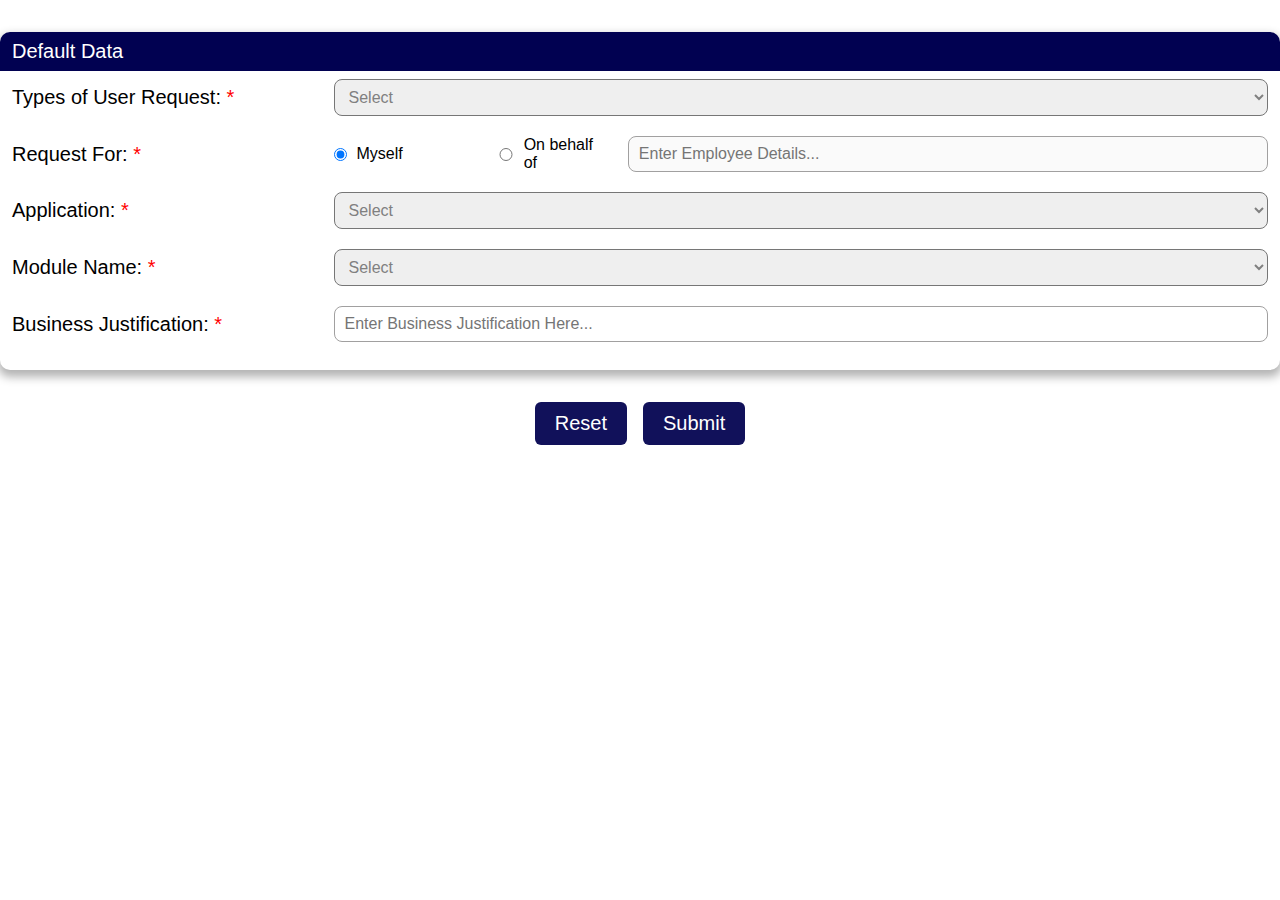
<file: index.html>
<!DOCTYPE html>
<html lang="en">
  <head>
    <meta charset="UTF-8" />
    <meta name="viewport" content="width=device-width, initial-scale=1.0" />
    <link rel="stylesheet" href="Tadex.css" />
    <title>Tadex Home Page</title>
    <script>
      function handleRequestTypeChange() {
        var requestType = document.getElementById("allRequestType").value;
        var additionalDataBox = document.getElementById("additionalData");

        // Redirect based on the selected type
        switch (requestType) {
          case "creation":
            // Show additional data for creation
            window.location.href = "TadexCreation.html";
            break;
          case "modification":
            // Redirect to modification page
            window.location.href = "TadexModification.html";
            break;
          case "active":
            // Redirect to deletion page
            window.location.href = "Active.html";
            break;
          default:
            // Hide additional data if no valid option is selected
            additionalDataBox.style.display = "none";
        }
      }

      function redirectToPage(page) {
        var requestType = document.getElementById("allRequestType").value;
        if (requestType) {
          window.location.href = page;
        }
      }

      function resetForm() {
        document.querySelector("form").reset(); // Reset the form
        document.getElementById("additionalData").style.display = "none"; // Hide additional data section
        // Ensure no redirection occurs if the form is reset
      }

      function submitForm() {
        alert("Your request is submitted successfully.");
      }
    </script>
  </head>
  <body>
    <div class="bx-1">
      <div class="head">
        <p>Default Data</p>
      </div>

      <div class="form-bx">
        <!-- First Field: Types of User Request -->
        <div class="field">
          <div class="form-head">
            <p>Types of User Request: <span>*</span></p>
          </div>
          <div class="form-input">
            <select id="allRequestType" onchange="handleRequestTypeChange();">
              <option value="Select">Select</option>
              <option value="creation">Creation</option>
              <option value="modification">Modification</option>
              <option value="deletion">Deletion</option>
              <option value="active">Active/Deactive</option>

            </select>
          </div>
        </div>
        <!-- ./First Field -->

        <!-- Second Field: Request For -->
        <div class="field">
          <div class="form-head">
            <p>Request For: <span>*</span></p>
          </div>
          <div class="form-input">
            <div class="rd-bx">
              <div class="rd-1">
                <input type="radio" id="myself" name="requestFor" checked />
                <label for="myself">Myself</label>
              </div>
              <div class="rd-2">
                <input type="radio" id="onBehalf" name="requestFor" />
                <label for="onBehalf">On behalf of</label>
              </div>
            </div>
            <div class="emp-bx">
              <input
                type="text"
                placeholder="Enter Employee Details..."
                disabled
              />
            </div>
          </div>
        </div>
        <!-- ./Second Field -->

        <!-- Third Field: Application -->
        <div class="field">
          <div class="form-head">
            <p>Application: <span>*</span></p>
          </div>
          <div class="form-input">
            <select>
              <option value="Select">Select</option>
              <option value="aspect">Tadex</option>
            </select>
          </div>
        </div>
        <!-- ./Third Field -->

        <!-- Fourth Field: Module Name -->
        <div class="field">
          <div class="form-head">
            <p>Module Name: <span>*</span></p>
          </div>
          <div class="form-input">
            <select>
              <option value="select">Select </option>
              <option value="aspect">Tadex </option>

            </select>
          </div>
        </div>
        <!-- ./Fourth Field -->

        <!-- Fifth Field: Business Justification -->
        <div class="field">
          <div class="form-head">
            <p>Business Justification: <span>*</span></p>
          </div>
          <div class="form-input">
            <input
              type="text"
              placeholder="Enter Business Justification Here..."
            />
          </div>
        </div>
        <!-- ./Fifth Field -->
      </div>
    </div>

    <!-- Buttons for Reset and Submit -->
    <div class="btn-grp-bx">
      <div class="btn btn-1">
        <button type="button" onclick="resetForm()">Reset</button>
      </div>
      <div class="btn btn-2">
        <button type="button" onclick="submitForm()">Submit</button>
      </div>
    </div>
  </body>
</html>
</file>
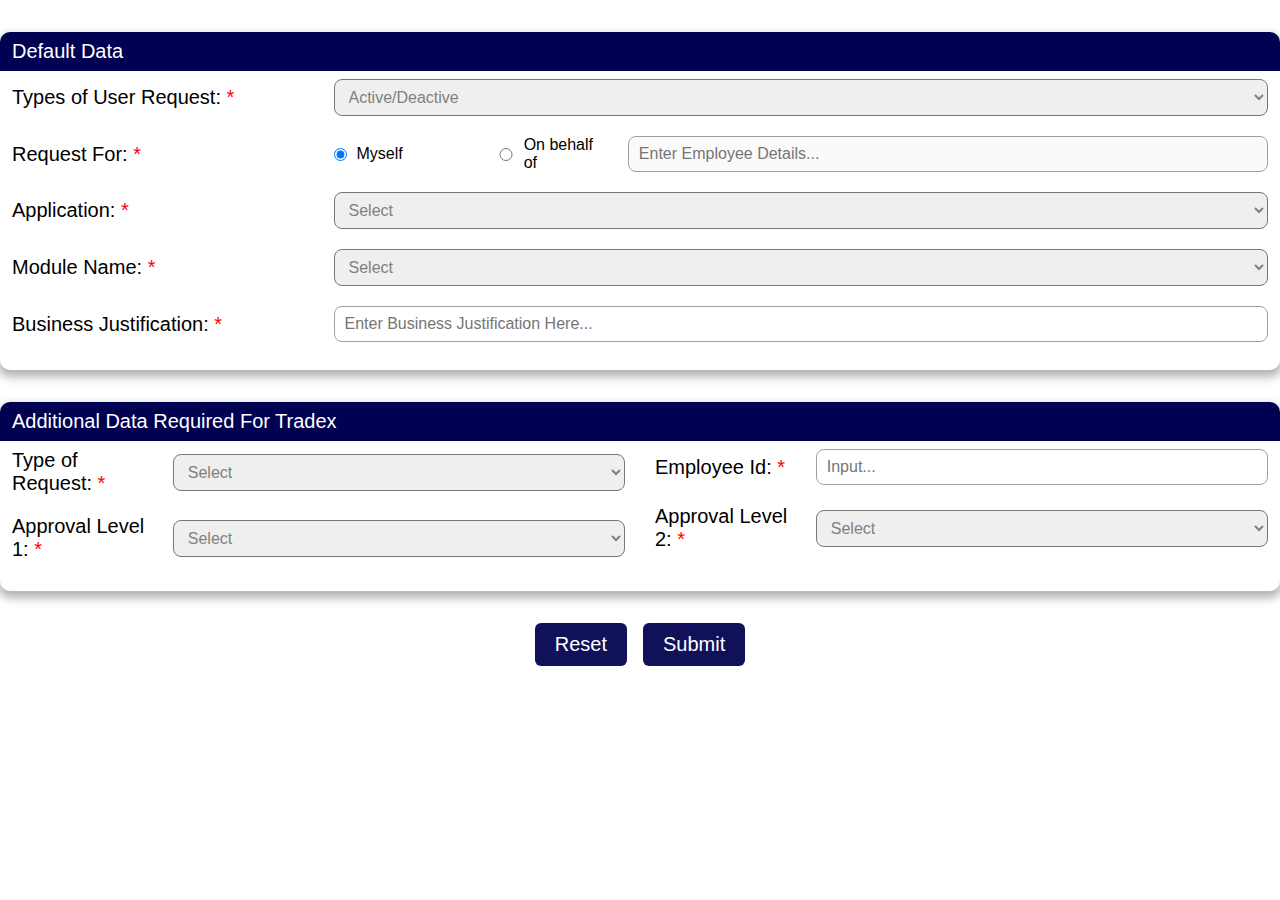
<file: Active.html>
<!DOCTYPE html>
<html lang="en">
  <head>
    <meta charset="UTF-8" />
    <meta name="viewport" content="width=device-width, initial-scale=1.0" />
    <link rel="stylesheet" href="Tadex.css" />
    <title>Tradex Modification</title>
    <script>
        function handleRequestTypeChange() {
          var requestType = document.getElementById("allRequestType").value;
          var additionalDataBox = document.getElementById("additionalData");
  
          // Redirect based on the selected type
          switch (requestType) {
            case "active":
              // Show additional data for creation
              additionalDataBox.style.display = "block";
              break;
            case "creation":
              // Redirect to modification page
              window.location.href = "TadexCreation.html";
              break;
            case "modification":
              // Redirect to deletion page
              window.location.href = "TadexModification.html";
              break;
            default:
              // Hide additional data if no valid option is selected
              additionalDataBox.style.display = "none";
          }
        }
  
        function redirectToPage(page) {
          var requestType = document.getElementById("allRequestType").value;
          if (requestType) {
            window.location.href = page;
          }
        }
  
        function resetForm() {
          document.querySelector("form").reset(); // Reset the form
          document.getElementById("additionalData").style.display = "none"; // Hide additional data section
          // Ensure no redirection occurs if the form is reset
        }
  
        function submitForm() {
          alert("Your request is submitted successfully.");
        }
      </script>
  
  </head>
  <body>
    <div class="bx-1">
      <div class="head">
        <p>Default Data</p>
      </div>

      <div class="form-bx">

        <!-- First Field: Types of User Request -->
        <div class="field">
          <div class="form-head">
            <p>Types of User Request: <span>*</span></p>
          </div>
          <div class="form-input">
            <select id="allRequestType" onchange="handleRequestTypeChange();">
              <!-- <option value="Select">Select</option> -->
              <option value="active">Active/Deactive</option>
              <option value="modification">Modification</option>
              <option value="creation">Creation</option>
              <option value="deletion">Deletion</option>
            </select>
          </div>
        </div>
        <!-- ./First Field -->

        <!-- Second Field: Request For -->
        <div class="field">
          <div class="form-head">
            <p>Request For: <span>*</span></p>
          </div>
          <div class="form-input">
            <div class="rd-bx">
              <div class="rd-1">
                <input type="radio" id="myself" name="requestFor" checked />
                <label for="myself">Myself</label>
              </div>
              <div class="rd-2">
                <input type="radio" id="onBehalf" name="requestFor" />
                <label for="onBehalf">On behalf of</label>
              </div>
            </div>
            <div class="emp-bx">
              <input
                type="text"
                placeholder="Enter Employee Details..."
                disabled
              />
            </div>
          </div>
        </div>
        <!-- ./Second Field -->

        <!-- Third Field: Application -->
        <div class="field">
          <div class="form-head">
            <p>Application: <span>*</span></p>
          </div>
          <div class="form-input">
            <select>
              <option value="Select">Select</option>
              <option value="aspect">Tadex</option>
              <!-- <option value="sfdc">SFDC</option>
              <option value="Aadhar Vault">Aadhar Vault</option>
              <option value="CRM Next">CRM Next</option> -->
            </select>
          </div>
        </div>
        <!-- ./Third Field -->

        <!-- Fourth Field: Module Name -->
        <div class="field">
          <div class="form-head">
            <p>Module Name: <span>*</span></p>
          </div>
          <div class="form-input">
            <select>
              <option value="select">Select</option>
              <option value="aspect">Tadex</option>
              <!-- <option value="aspect">Tadex Star</option> -->
            </select>
          </div>
        </div>
        <!-- ./Fourth Field -->

        <!-- Fifth Field: Business Justification -->
        <div class="field">
          <div class="form-head">
            <p>Business Justification: <span>*</span></p>
          </div>
          <div class="form-input">
            <input
              type="text"
              placeholder="Enter Business Justification Here..."
            />
          </div>
        </div>
        <!-- ./Fifth Field -->
      </div>
    </div>

    <!-- Additional Data Required For Aspect -->
    <div class="bx-2" id="additionalData">
        <div class="head">
            <p>Additional Data Required For Tradex</p>
        </div>
 
        <div class="form-grp-bx">
            <div class="form-bx-1">
 
                <div class="form-field">
                    <div class="form-head">
                        <p>Type of Request: <span>*</span></p>
                    </div>
                    <div class="form-input">
                        <select id="secondRequestType" onchange="redirectToAdmin()">
                            <option value=" Select">Select</option>
                            <option value="active">Active</option>
                            <option value="deactive">Deactive</option>
                        </select>
                    </div>
                </div>
                <div class="form-bx-5">
                    <div class="form-field">
                        <div class="form-head">
                            <p>Approval Level 1: <span>*</span></p>
                        </div>
                        <div class="form-input">
                            <select>
                                <option value="Select">Select</option>
                                <option value="">Approving Authority 1</option>
                            </select>
                        </div>
                    </div>
                </div>
 
            </div>
 
            <div class="form-bx-2">
                <div class="form-bx-9">
                    <div class="form-field">
                        <div class="form-head">
                            <p>Employee Id: <span>*</span></p>
                        </div>
                        <div class="form-input">
                            <input type="text" placeholder="Input...">
                        </div>
                    </div>
 
                    <div class="form-field">
                        <div class="form-head">
                            <p>Approval Level 2: <span>*</span></p>
                        </div>
                        <div class="form-input">
                            <select id="secondRequestType" onchange="redirectToAdmin()">
                                <option value=" Select">Select</option>
                                <option value="Admin">Approving Authority 2</option>
                               
                            </select>
                        </div>
                    </div>
                </div>
            </div>
        </div>
    </div>


    <!-- Buttons for Reset and Submit -->
    <div class="btn-grp-bx">
      <div class="btn btn-1">
        <button type="button" onclick="resetForm()">Reset</button>
      </div>
      <div class="btn btn-2">
        <button type="button" onclick="submitForm()">Submit</button>
      </div>
    </div>
  </body>
</html>
</file>
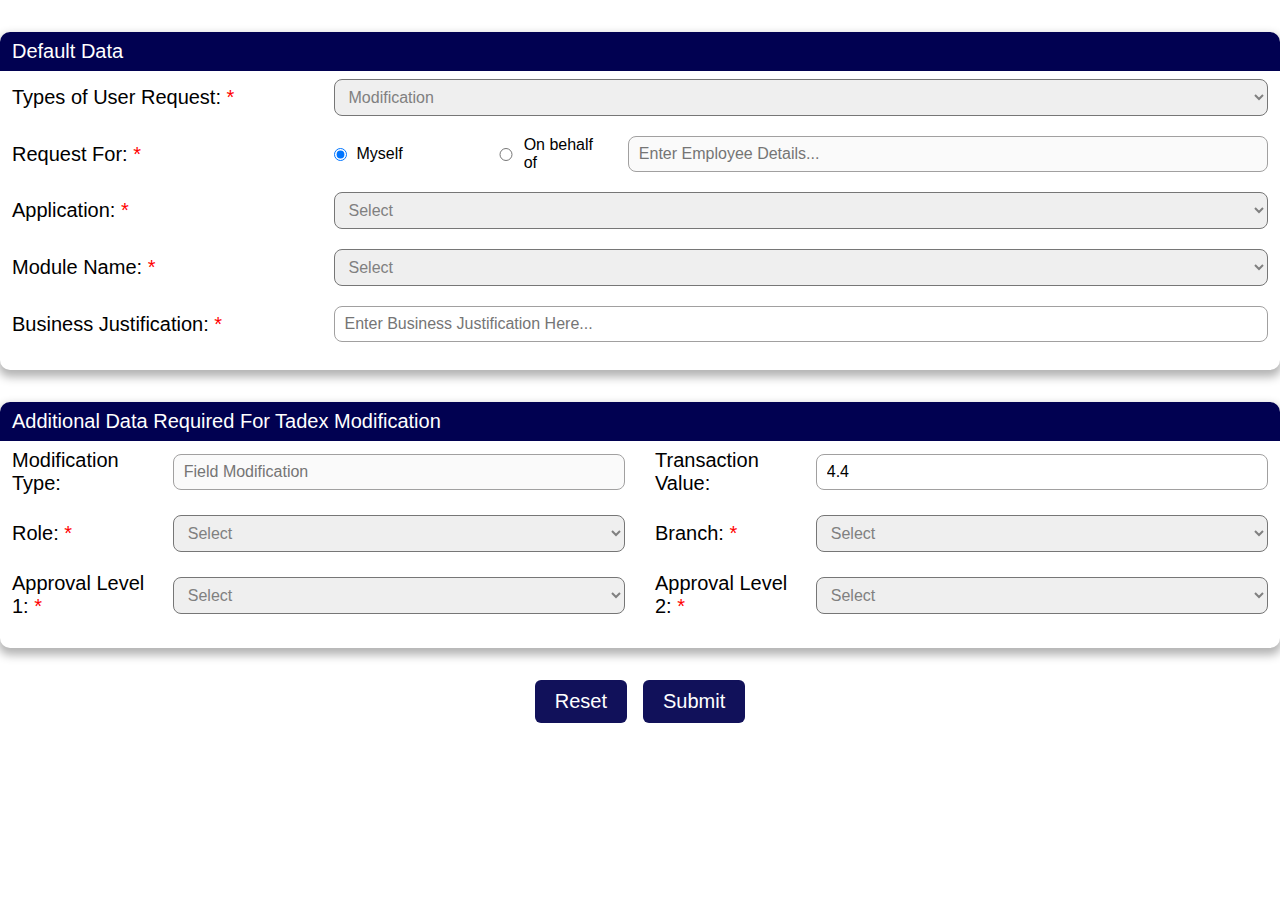
<file: FieldModification.html>
<!DOCTYPE html>
<html lang="en">
  <head>
    <meta charset="UTF-8" />
    <meta name="viewport" content="width=device-width, initial-scale=1.0" />
    <link rel="stylesheet" href="Tadex.css" />
    <title>Tradex Modification</title>
    <script>
        function handleRequestTypeChange() {
          var requestType = document.getElementById("allRequestType").value;
          var additionalDataBox = document.getElementById("additionalData");
 
          // Redirect based on the selected type
          switch (requestType) {
            case "modification":
              // Show additional data for creation
              additionalDataBox.style.display = "block";
              break;
            case "creation":
              // Redirect to modification page
              window.location.href = "TadexCreation.html";
              break;
              case "active":
            // Redirect to deletion page
            window.location.href = "Active.html";
            break;
            default:
              // Hide additional data if no valid option is selected
              additionalDataBox.style.display = "none";
          }
        }
 
        function redirectToPage(page) {
          var requestType = document.getElementById("allRequestType").value;
          if (requestType) {
            window.location.href = page;
          }
        }
 
        function resetForm() {
          document.querySelector("form").reset(); // Reset the form
          document.getElementById("additionalData").style.display = "none"; // Hide additional data section
          // Ensure no redirection occurs if the form is reset
        }
 
        function submitForm() {
          alert("Your request is submitted successfully.");
        }
      </script>
 
  </head>
  <body>
    <div class="bx-1">
      <div class="head">
        <p>Default Data</p>
      </div>
 
      <div class="form-bx">
 
        <!-- First Field: Types of User Request -->
        <div class="field">
          <div class="form-head">
            <p>Types of User Request: <span>*</span></p>
          </div>
          <div class="form-input">
            <select id="allRequestType" onchange="handleRequestTypeChange();">
              <!-- <option value="Select">Select</option> -->
              <option value="modification">Modification</option>
              <option value="creation">Creation</option>
            </select>
          </div>
        </div>
        <!-- ./First Field -->
 
        <!-- Second Field: Request For -->
        <div class="field">
          <div class="form-head">
            <p>Request For: <span>*</span></p>
          </div>
          <div class="form-input">
            <div class="rd-bx">
              <div class="rd-1">
                <input type="radio" id="myself" name="requestFor" checked />
                <label for="myself">Myself</label>
              </div>
              <div class="rd-2">
                <input type="radio" id="onBehalf" name="requestFor" />
                <label for="onBehalf">On behalf of</label>
              </div>
            </div>
            <div class="emp-bx">
              <input
                type="text"
                placeholder="Enter Employee Details..."
                disabled
              />
            </div>
          </div>
        </div>
        <!-- ./Second Field -->
 
        <!-- Third Field: Application -->
        <div class="field">
          <div class="form-head">
            <p>Application: <span>*</span></p>
          </div>
          <div class="form-input">
            <select>
              <option value="Select">Select</option>
              <option value="aspect">Tradex</option>
            </select>
          </div>
        </div>
        <!-- ./Third Field -->
 
        <!-- Fourth Field: Module Name -->
        <div class="field">
          <div class="form-head">
            <p>Module Name: <span>*</span></p>
          </div>
          <div class="form-input">
            <select>
              <option value="select">Select</option>
              <option value="Tradex">Tradex</option>
              <!-- <option value="aspect">Tadex Star</option> -->
            </select>
          </div>
        </div>
        <!-- ./Fourth Field -->
 
        <!-- Fifth Field: Business Justification -->
        <div class="field">
          <div class="form-head">
            <p>Business Justification: <span>*</span></p>
          </div>
          <div class="form-input">
            <input
              type="text"
              placeholder="Enter Business Justification Here..."
            />
          </div>
        </div>
        <!-- ./Fifth Field -->
      </div>
    </div>
 
    <!-- Additional Data Required For Aspect -->
    <div class="bx-2" id="additionalData">
      <div class="head">
        <p>Additional Data Required For Tadex Modification</p>
      </div>
 
      <div class="form-grp-bx">
        <div class="form-bx-1">
          <!-- First Field : User ID -->
 
          <div class="field">
            <div class="form-head">
              <p>Modification Type: <span></span></p>
            </div>
            <div class="form-input">
           
                <input type="text"placeholder="Field Modification" disabled/>
             
            </div>
          </div>
 
         
          <!-- ./First Field : User ID-->
 
          <!-- Second Field : Role -->
          <div class="form-field">
            <div class="form-head">
              <p>Role: <span>*</span></p>
            </div>
            <div class="form-input">
              <select>
                <option value="Select">Select</option>
                <option value="complianceUser">Role 1</option>
                <option value="audit">Role 2</option>
                <option value="userL2">Role 3</option>
              </select>
            </div>
          </div>
          <!-- ./Second Field : Role -->
 
<!-- Third Field : Branch -->
<div class="field">
    <div class="form-head">
      <p>Approval Level 1: <span>*</span></p>
    </div>
    <div class="form-input">
      <select>
        <option value="Select">Select</option>
        <option value="aspect">Approving Autority Level 1</option>
      </select>
    </div>
  </div>
          <!-- ./Third Field : Branch -->
 
        </div>
 
 
        <div class="form-bx-2">
          <!-- Additional Field: Name -->

 
            <!-- User Status -->
            <div class="form-field">
              <div class="form-head">
                <p>Transaction Value: <span></span></p>
              </div>
              <div class="form-input">
                <input type="number" value="4.4" min="2.2" max="11" step="2.2"/>
              </div>
            </div>
 
 
            <div class="form-field">
                <div class="form-head">
                  <p>Branch: <span>*</span></p>
                </div>
                <div class="form-input">
                  <select>
                    <option value="Select">Select</option>
                    <option value="complianceUser">Branch 1</option>
                    <option value="audit">Branch 2</option>
                  </select>
                </div>
            </div>
 
 
           
            <div class="form-field">
                <div class="form-head">
                <p>Approval Level 2: <span>*</span></p>
                </div>
              <div class="form-input">
                <select>
                  <option value="Select">Select</option>
                  <option value="aspect">Approving Autority Level 2</option>
                </select>
              </div>
            </div>
 
          <!-- ./Approval Level 1 -->
        </div>
      </div>
    </div>
 
    <!-- Buttons for Reset and Submit -->
    <div class="btn-grp-bx">
      <div class="btn btn-1">
        <button type="button" onclick="resetForm()">Reset</button>
      </div>
      <div class="btn btn-2">
        <button type="button" onclick="submitForm()">Submit</button>
      </div>
    </div>
  </body>
</html>
</file>
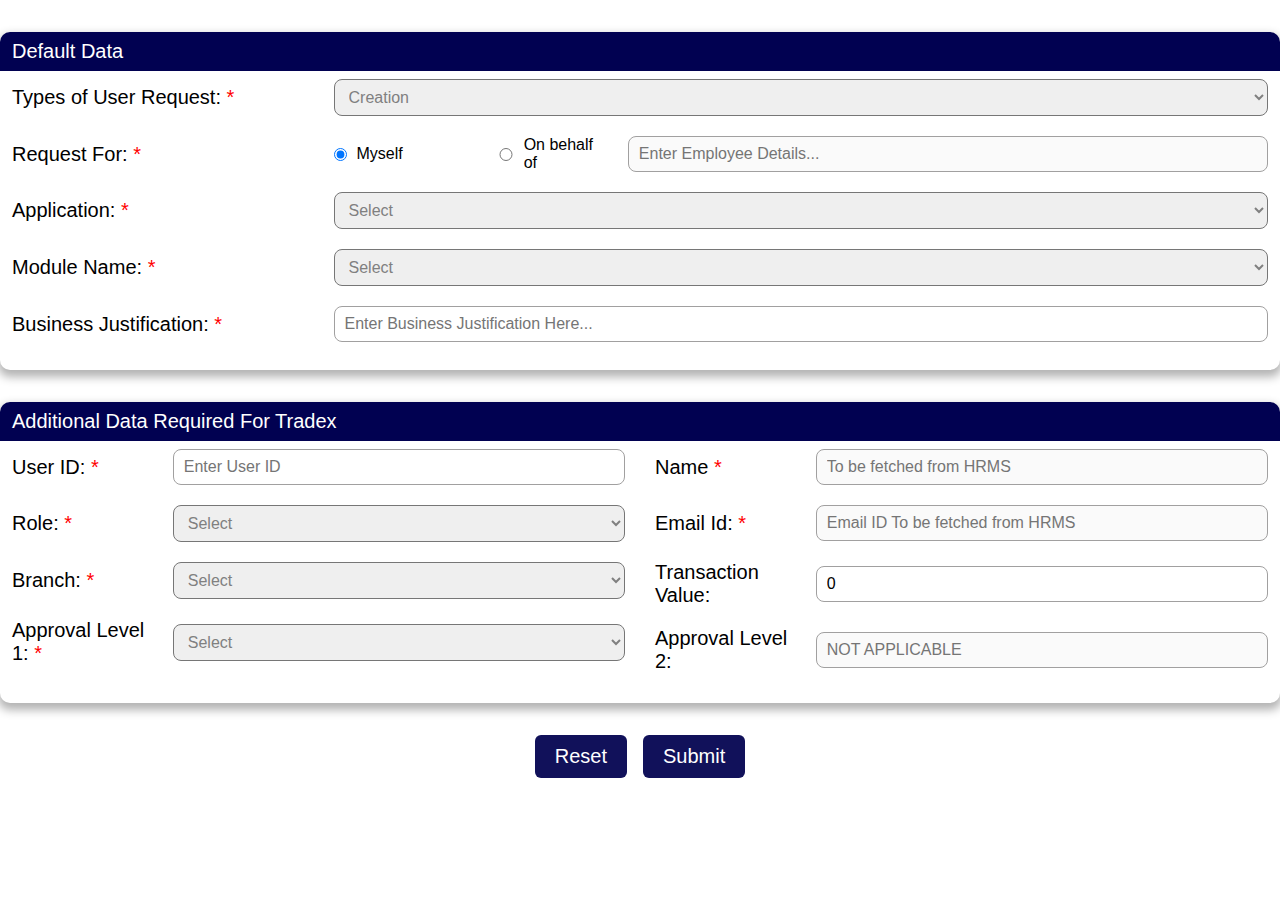
<file: TadexCreation.html>
<!DOCTYPE html>
<html lang="en">
  <head>
    <meta charset="UTF-8" />
    <meta name="viewport" content="width=device-width, initial-scale=1.0" />
    <link rel="stylesheet" href="Tadex.css" />
    <title>Tradex Creation</title>
    <script>
      function handleRequestTypeChange() {
        var requestType = document.getElementById("allRequestType").value;
        var additionalDataBox = document.getElementById("additionalData");

        // Redirect based on the selected type
        switch (requestType) {
          case "creation":
            // Show additional data for creation
            additionalDataBox.style.display = "block";
            break;
          case "modification":
            // Redirect to modification page
            window.location.href = "TadexModification.html";
            break;
            case "active":
            // Redirect to deletion page
            window.location.href = "Active.html";
            break;
          default:
            // Hide additional data if no valid option is selected
            additionalDataBox.style.display = "none";
        }
      }

      function redirectToPage(page) {
        var requestType = document.getElementById("allRequestType").value;
        if (requestType) {
          window.location.href = page;
        }
      }

      function resetForm() {
        document.querySelector("form").reset(); // Reset the form
        document.getElementById("additionalData").style.display = "none"; // Hide additional data section
        // Ensure no redirection occurs if the form is reset
      }

      function submitForm() {
        alert("Your request is submitted successfully.");
      }
    </script>
  </head>
  <body>
    <div class="bx-1">
      <div class="head">
        <p>Default Data</p>
      </div>

      <div class="form-bx">

        <!-- First Field: Types of User Request -->
        <div class="field">
          <div class="form-head">
            <p>Types of User Request: <span>*</span></p>
          </div>
          <div class="form-input">
            <select id="allRequestType" onchange="handleRequestTypeChange();">
              <!-- <option value="Select">Select</option> -->
              <option value="creation">Creation</option>
              <option value="modification">Modification</option>
            </select>
          </div>
        </div>
        <!-- ./First Field -->

        <!-- Second Field: Request For -->
        <div class="field">
          <div class="form-head">
            <p>Request For: <span>*</span></p>
          </div>
          <div class="form-input">
            <div class="rd-bx">
              <div class="rd-1">
                <input type="radio" id="myself" name="requestFor" checked />
                <label for="myself">Myself</label>
              </div>
              <div class="rd-2">
                <input type="radio" id="onBehalf" name="requestFor" />
                <label for="onBehalf">On behalf of</label>
              </div>
            </div>
            <div class="emp-bx">
              <input
                type="text"
                placeholder="Enter Employee Details..."
                disabled
              />
            </div>
          </div>
        </div>
        <!-- ./Second Field -->

        <!-- Third Field: Application -->
        <div class="field">
          <div class="form-head">
            <p>Application: <span>*</span></p>
          </div>
          <div class="form-input">
            <select>
              <option value="Select">Select</option>
              <option value="aspect">Tradex</option>
              <!-- <option value="sfdc">SFDC</option>
              <option value="Aadhar Vault">Aadhar Vault</option>
              <option value="CRM Next">CRM Next</option> -->
            </select>
          </div>
        </div>
        <!-- ./Third Field -->

        <!-- Fourth Field: Module Name -->
        <div class="field">
          <div class="form-head">
            <p>Module Name: <span>*</span></p>
          </div>
          <div class="form-input">
            <select>
              <option value="select">Select</option>
              <option value="aspect">Tradex</option>
              <!-- <option value="aspect">Tadex Star</option> -->
            </select>
          </div>
        </div>
        <!-- ./Fourth Field -->

        <!-- Fifth Field: Business Justification -->
        <div class="field">
          <div class="form-head">
            <p>Business Justification: <span>*</span></p>
          </div>
          <div class="form-input">
            <input
              type="text"
              placeholder="Enter Business Justification Here..."
            />
          </div>
        </div>
        <!-- ./Fifth Field -->
      </div>
    </div>

    <!-- Additional Data Required For Aspect -->
    <div class="bx-2" id="additionalData">
      <div class="head">
        <p>Additional Data Required For Tradex</p>
      </div>

      <div class="form-grp-bx">
        <div class="form-bx-1">
          <!-- First Field : User ID -->
          <div class="form-field">
            <div class="form-head">
              <p>User ID: <span>*</span></p>
            </div>
            <div class="form-input">
              <input type="text" placeholder="Enter User ID" />
            </div>
          </div>
          <!-- ./First Field : User ID-->

          <!-- Second Field : Role -->
          <div class="form-field">
            <div class="form-head">
              <p>Role: <span>*</span></p>
            </div>
            <div class="form-input">
              <select>
                <option value="Select">Select</option>
                <option value="complianceUser">Role 1</option>
                <option value="audit">Role 2</option>
                <option value="userL2">Role 3</option>
              </select>
            </div>
          </div>
          <!-- ./Second Field : Role -->

<!-- Third Field : Branch -->
          <div class="form-field">
            <div class="form-head">
              <p>Branch: <span>*</span></p>
            </div>
            <div class="form-input">
              <select>
                <option value="Select">Select</option>
                <option value="complianceUser">Branch 1</option>
                <option value="audit">Branch 2</option>
              </select>
            </div>
          </div>
          <!-- ./Third Field : Branch -->


          


          <!-- Fourth Field : Email ID -->
          <div class="field">
            <div class="form-head">
              <p>Approval Level 1: <span>*</span></p>
            </div>
            <div class="form-input">
              <select>
                <option value="Select">Select</option>
                <option value="aspect">Approving Autority Level 1</option>
                <!-- <option value="sfdc">SFDC</option>
                <option value="Aadhar Vault">Aadhar Vault</option>
                <option value="CRM Next">CRM Next</option> -->
              </select>
            </div>
          </div>



          <!-- <div class="field">
            <div class="form-head">
              <p>Approval Level 2: <span>*</span></p>
            </div>
            <div class="form-input">
              <select>
                <option value="Select">Select</option>
                <option value="aspect">Approving Autority Level 2</option> -->
                <!-- <option value="sfdc">SFDC</option>
                <option value="Aadhar Vault">Aadhar Vault</option>
                <option value="CRM Next">CRM Next</option> -->
              <!-- </select>
            </div>
          </div> -->

          <!-- ./Fourth Field : Email ID -->
        </div>


        <div class="form-bx-2">
          <!-- Additional Field: Name -->
          <div class="form-field">
            <div class="form-head">
              <p>Name <span>*</span></p>
            </div>
            <div class="form-input">
              <input
                type="text"
                placeholder="To be fetched from HRMS"
                disabled
              />
            </div>
          </div>


          <div class="form-field">
            <div class="form-head">
              <p>Email Id: <span>*</span></p>
            </div>
            <div class="form-input">
              <input
                type="text"
                placeholder="Email ID To be fetched from HRMS"
                disabled
              />
            </div>
          </div>

            <!-- User Status -->
            <div class="form-field">
              <div class="form-head">
                <p>Transaction Value: <span></span></p>
              </div>
              <div class="form-input">
                <input type="number" value="0" min="0" max="999999999" step="100" />
              </div>
            </div>

            <div class="form-field">
              <div class="form-head">
                <p>Approval Level 2: <span></span></p>
              </div>
              <div class="form-input">
                <input
                  type="text" placeholder="NOT APPLICABLE" disabled/>
              </div>
            </div>


           
          <!-- Approval Status -->
         
          <!-- ./Approval Level 1 -->
        </div>
      </div>
    </div>

    <!-- Buttons for Reset and Submit -->
    <div class="btn-grp-bx">
      <div class="btn btn-1">
        <button type="button" onclick="resetForm()">Reset</button>
      </div>
      <div class="btn btn-2">
        <button type="button" onclick="submitForm()">Submit</button>
      </div>
    </div>
  </body>
</html>
</file>
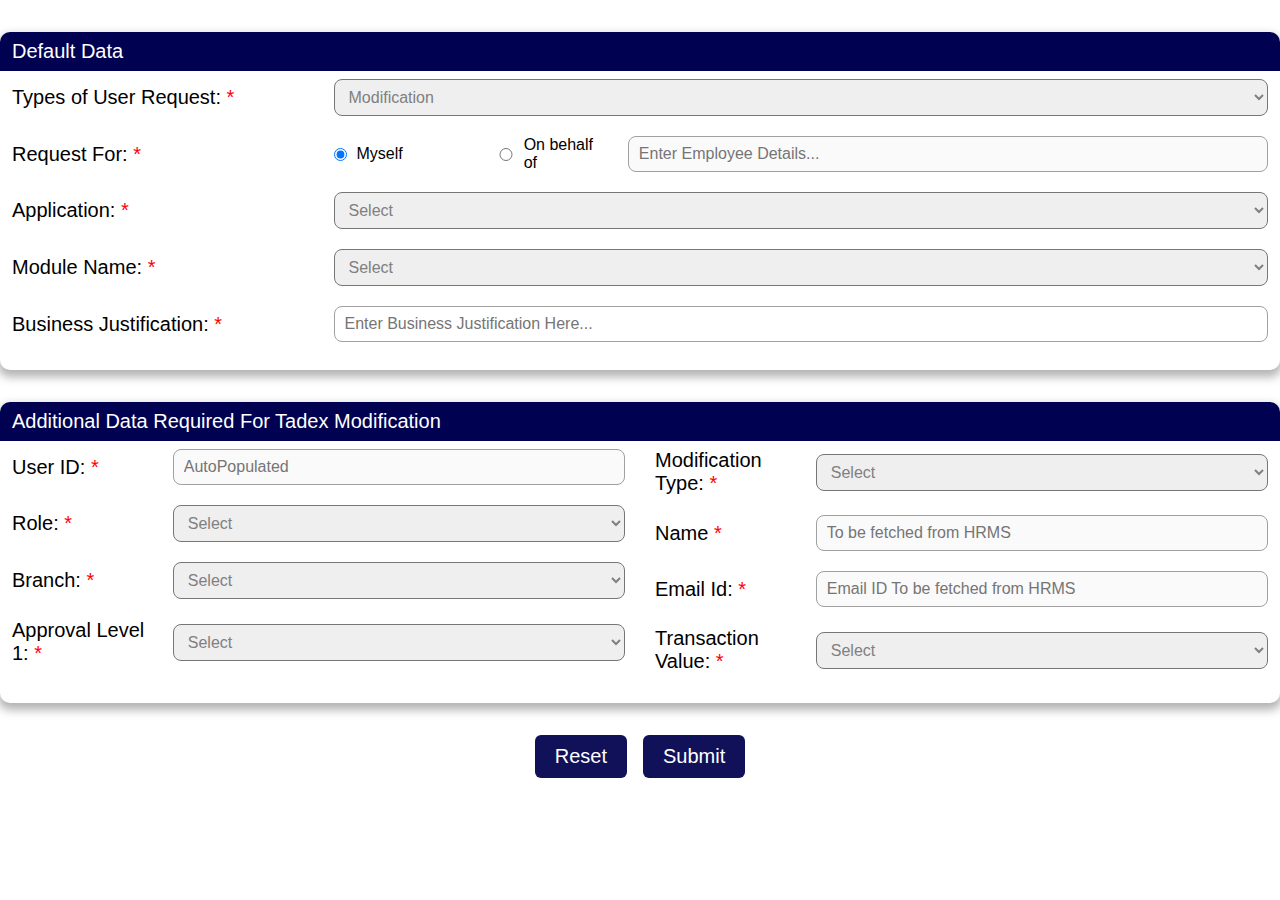
<file: TadexModification.html>
<!DOCTYPE html>
<html lang="en">
  <head>
    <meta charset="UTF-8" />
    <meta name="viewport" content="width=device-width, initial-scale=1.0" />
    <link rel="stylesheet" href="Tadex.css" />
    <title>Tradex Modification</title>
    <script>
        function handleRequestTypeChange() {
          var requestType = document.getElementById("allRequestType").value;
          var additionalDataBox = document.getElementById("additionalData");
  
          // Redirect based on the selected type
          switch (requestType) {
            case "modification":
              // Show additional data for creation
              additionalDataBox.style.display = "block";
              break;
            case "creation":
              // Redirect to modification page
              window.location.href = "TadexCreation.html";
              break;
              case "active":
            // Redirect to deletion page
            window.location.href = "Active.html";
            break;
            default:
              // Hide additional data if no valid option is selected
              additionalDataBox.style.display = "none";
          }
        }
  
        function redirectToPage(page) {
          var requestType = document.getElementById("allRequestType").value;
          if (requestType) {
            window.location.href = page;
          }
        }
  
        function resetForm() {
          document.querySelector("form").reset(); // Reset the form
          document.getElementById("additionalData").style.display = "none"; // Hide additional data section
          // Ensure no redirection occurs if the form is reset
        }
  
        function submitForm() {
          alert("Your request is submitted successfully.");
        }
      </script>
  
  </head>
  <body>
    <div class="bx-1">
      <div class="head">
        <p>Default Data</p>
      </div>

      <div class="form-bx">

        <!-- First Field: Types of User Request -->
        <div class="field">
          <div class="form-head">
            <p>Types of User Request: <span>*</span></p>
          </div>
          <div class="form-input">
            <select id="allRequestType" onchange="handleRequestTypeChange();">
              <!-- <option value="Select">Select</option> -->
              <option value="modification">Modification</option>
              <option value="creation">Creation</option>
              <option value="deletion">Deletion</option>
              <option value="active">Active/Deactive</option>

            </select>
          </div>
        </div>
        <!-- ./First Field -->

        <!-- Second Field: Request For -->
        <div class="field">
          <div class="form-head">
            <p>Request For: <span>*</span></p>
          </div>
          <div class="form-input">
            <div class="rd-bx">
              <div class="rd-1">
                <input type="radio" id="myself" name="requestFor" checked />
                <label for="myself">Myself</label>
              </div>
              <div class="rd-2">
                <input type="radio" id="onBehalf" name="requestFor" />
                <label for="onBehalf">On behalf of</label>
              </div>
            </div>
            <div class="emp-bx">
              <input
                type="text"
                placeholder="Enter Employee Details..."
                disabled
              />
            </div>
          </div>
        </div>
        <!-- ./Second Field -->

        <!-- Third Field: Application -->
        <div class="field">
          <div class="form-head">
            <p>Application: <span>*</span></p>
          </div>
          <div class="form-input">
            <select>
              <option value="Select">Select</option>
              <option value="aspect">Tadex</option>
              <!-- <option value="sfdc">SFDC</option>
              <option value="Aadhar Vault">Aadhar Vault</option>
              <option value="CRM Next">CRM Next</option> -->
            </select>
          </div>
        </div>
        <!-- ./Third Field -->

        <!-- Fourth Field: Module Name -->
        <div class="field">
          <div class="form-head">
            <p>Module Name: <span>*</span></p>
          </div>
          <div class="form-input">
            <select>
              <option value="select">Select</option>
              <option value="aspect">Tadex</option>
              <!-- <option value="aspect">Tadex Star</option> -->
            </select>
          </div>
        </div>
        <!-- ./Fourth Field -->

        <!-- Fifth Field: Business Justification -->
        <div class="field">
          <div class="form-head">
            <p>Business Justification: <span>*</span></p>
          </div>
          <div class="form-input">
            <input
              type="text"
              placeholder="Enter Business Justification Here..."
            />
          </div>
        </div>
        <!-- ./Fifth Field -->
      </div>
    </div>

    <!-- Additional Data Required For Aspect -->
    <div class="bx-2" id="additionalData">
      <div class="head">
        <p>Additional Data Required For Tadex Modification</p>
      </div>

      <div class="form-grp-bx">
        <div class="form-bx-1">
          <!-- First Field : User ID -->
          <div class="form-field">
            <div class="form-head">
              <p>User ID: <span>*</span></p>
            </div>
            <div class="form-input">
              <input type="text" placeholder="AutoPopulated" disabled/>
            </div>
          </div>
          <!-- ./First Field : User ID-->

          <!-- Second Field : Role -->
          <div class="form-field">
            <div class="form-head">
              <p>Role: <span>*</span></p>
            </div>
            <div class="form-input">
              <select>
                <option value="Select">Select</option>
                <option value="complianceUser">Role 1</option>
                <option value="audit">Role 2</option>
                <option value="userL2">Role 3</option>
              </select>
            </div>
          </div>
          <!-- ./Second Field : Role -->


          


<!-- Third Field : Branch -->
          <div class="form-field">
            <div class="form-head">
              <p>Branch: <span>*</span></p>
            </div>
            <div class="form-input">
              <select>
                <option value="Select">Select</option>
                <option value="complianceUser">Branch 1</option>
                <option value="audit">Branch 2</option>
              </select>
            </div>
          </div>
          <!-- ./Third Field : Branch -->

          <!-- Fourth Field : Email ID -->
          <div class="field">
            <div class="form-head">
              <p>Approval Level 1: <span>*</span></p>
            </div>
            <div class="form-input">
              <select>
                <option value="Select">Select</option>
                <option value="aspect">Approving Autority Level 1</option>
                <!-- <option value="sfdc">SFDC</option>
                <option value="Aadhar Vault">Aadhar Vault</option>
                <option value="CRM Next">CRM Next</option> -->
              </select>
            </div>
          </div>

          <!-- ./Fourth Field : Email ID -->
        </div>


        <div class="form-bx-2">
          <!-- Additional Field: Name -->



          <div class="field">
            <div class="form-head">
              <p>Modification Type: <span>*</span></p>
            </div>
            <div class="form-input">
              <select>
                <option value="Select">Select</option>
                <option value="aspect">Role</option>
                <option value="sfdc">Branch</option>
                <option value="Aadhar Vault">User Type</option>
                <option value="CRM Next">Transaction Value</option>
              </select>
            </div>
          </div>



          <div class="form-field">
            <div class="form-head">
              <p>Name <span>*</span></p>
            </div>
            <div class="form-input">
              <input
                type="text"
                placeholder="To be fetched from HRMS"
                disabled
              />
            </div>
          </div>


          <div class="form-field">
            <div class="form-head">
              <p>Email Id: <span>*</span></p>
            </div>
            <div class="form-input">
              <input
                type="text"
                placeholder="Email ID To be fetched from HRMS"
                disabled
              />
            </div>
          </div>


            <!-- User Status -->
            <div class="field">
              <div class="form-head">
                <p>Transaction Value: <span>*</span></p>
              </div>
              <div class="form-input">
                <select>
                  <option value="Select">Select</option>
                  <option value="aspect">0 - 50000</option>
                  <!-- <option value="sfdc">SFDC</option>
                  <option value="Aadhar Vault">Aadhar Vault</option>
                  <option value="CRM Next">CRM Next</option> -->
                </select>
              </div>
            </div>

          <!-- Approval Status -->
          <!-- <div class="field">
            <div class="form-head">
              <p>Approval Level 2: <span>*</span></p>
            </div>
            <div class="form-input">
              <select>
                <option value="Select">Select</option>
                <option value="aspect">Approving Autority Level 2</option> -->
                <!-- <option value="sfdc">SFDC</option>
                <option value="Aadhar Vault">Aadhar Vault</option>
                <option value="CRM Next">CRM Next</option> -->
              <!-- </select>
            </div>
          </div> -->
          <!-- ./Approval Level 1 -->
        </div>
      </div>
    </div>

    <!-- Buttons for Reset and Submit -->
    <div class="btn-grp-bx">
      <div class="btn btn-1">
        <button type="button" onclick="resetForm()">Reset</button>
      </div>
      <div class="btn btn-2">
        <button type="button" onclick="submitForm()">Submit</button>
      </div>
    </div>
  </body>
</html>
</file>
<file: Tadex.css>
/* Import Google Fonts */
/* @import url("https://fonts.googleapis.com/css2?family=Poppins:ital,wght@0,100;0,200;0,300;0,400;0,500;0,600;0,700;0,800;0,900;1,100;1,200;1,300;1,400;1,500;1,600;1,700;1,800;1,900&display=swap"); */

/* Universal Styles */
* {
    margin: 0;
    padding: 0;
    box-sizing: border-box;
    font-family: "Poppins", sans-serif;
  }
  
  /* Box Styles */
  .bx-1,
  .bx-2 {
    max-width: 1440px;
    margin: 2rem auto;
    border-radius: 10px;
    box-shadow: 0 5px 10px 2px rgba(0, 0, 0, 0.3);
  }
  
  /* Header Styles */
  .bx-1 .head,
  .bx-2 .head,
  .bx-5 .head,
  .bx-9 .head {
    border-radius: 10px 10px 0 0;
    padding: 8px 12px;
    color: white;
    font-size: 20px;
    font-weight: 500;
    background: rgb(1, 1, 81);
  }
  
  /* Form Box Styles */
  .bx-1 .form-bx {
    padding: 8px 12px;
    border-radius: 0 0 10px 10px;
  }
  
  /* Field Styles */
  .field,
  .form-field {
    display: flex;
    justify-content: space-between;
    align-items: center;
    margin-bottom: 20px;
  }
  
  /* Field Header Styles */
  .field .form-head,
  .form-head {
    width: 25%;
    margin-right: 10px;
  }
  
  .form-head p {
    font-size: 20px;
    justify-content: left;
  }
  
  .form-head span {
    color: red;
  }
  
  /* Field Input Styles */
  .field .form-input,
  .form-input {
    width: 75%;
    display: flex;
    justify-content: space-evenly;
    align-items: center;
    gap: 20px; /* Space between radio buttons */
  }
  
  .form-input label {
    display: flex;
    align-items: center;
    gap: 5px; /* Space between radio button and label text */
  }
  
  .form-input input {
    font-size: 16px;
    width: 100%;
    padding: 8px 10px;
    border-radius: 8px;
    outline: none;
    border: 1px solid #a1a0a0;
  }
  
  /* Radio Button Group Styles */
  .form-input .rd-bx {
    width: 30%;
    display: flex;
    justify-content: space-between;
    align-items: center;
    gap: 30px;
  }
  
  .form-input .rd-bx .rd-1,
  .form-input .rd-bx .rd-2 {
    display: flex;
    justify-content: space-between;
    align-items: center;
    gap: 10px;
  }
  
  .form-input .rd-bx .rd-2 input {
    width: 15%;
  }
  
  .form-input .rd-bx .rd-2 span {
    width: 85%;
  }
  
  .form-input .emp-bx {
    width: 70%;
  }
  
  .form-input .emp-bx input {
    width: 100%;
  }
  
  /* Form Group Box Styles */
  .form-grp-bx {
    padding: 8px 12px 10px;
    display: flex;
    justify-content: center;
    gap: 30px;
  }
  
  .form-bx-1,
  .form-bx-2 {
    width: 50%;
  }
  
  /* Select Input Styles */
  .form-input select {
    width: 100%;
    padding: 8px 10px;
    font-size: 16px;
    color: gray;
    border-radius: 8px;
  }
  
  /* Checkbox Styles */
  .form-head-check {
    display: flex;
    gap: 10px;
  }
  
  /* Button Group Styles */
  .btn-grp-bx {
    width: 100%;
    margin: 20px 0;
    display: flex;
    justify-content: center;
    gap: 16px;
  }
  
  .btn-grp-bx .btn button {
    background: rgb(17, 17, 90);
    padding: 10px 20px;
    color: white;
    border-radius: 6px;
    border: none;
    font-weight: 500;
    font-size: 20px;
  }
</file>
